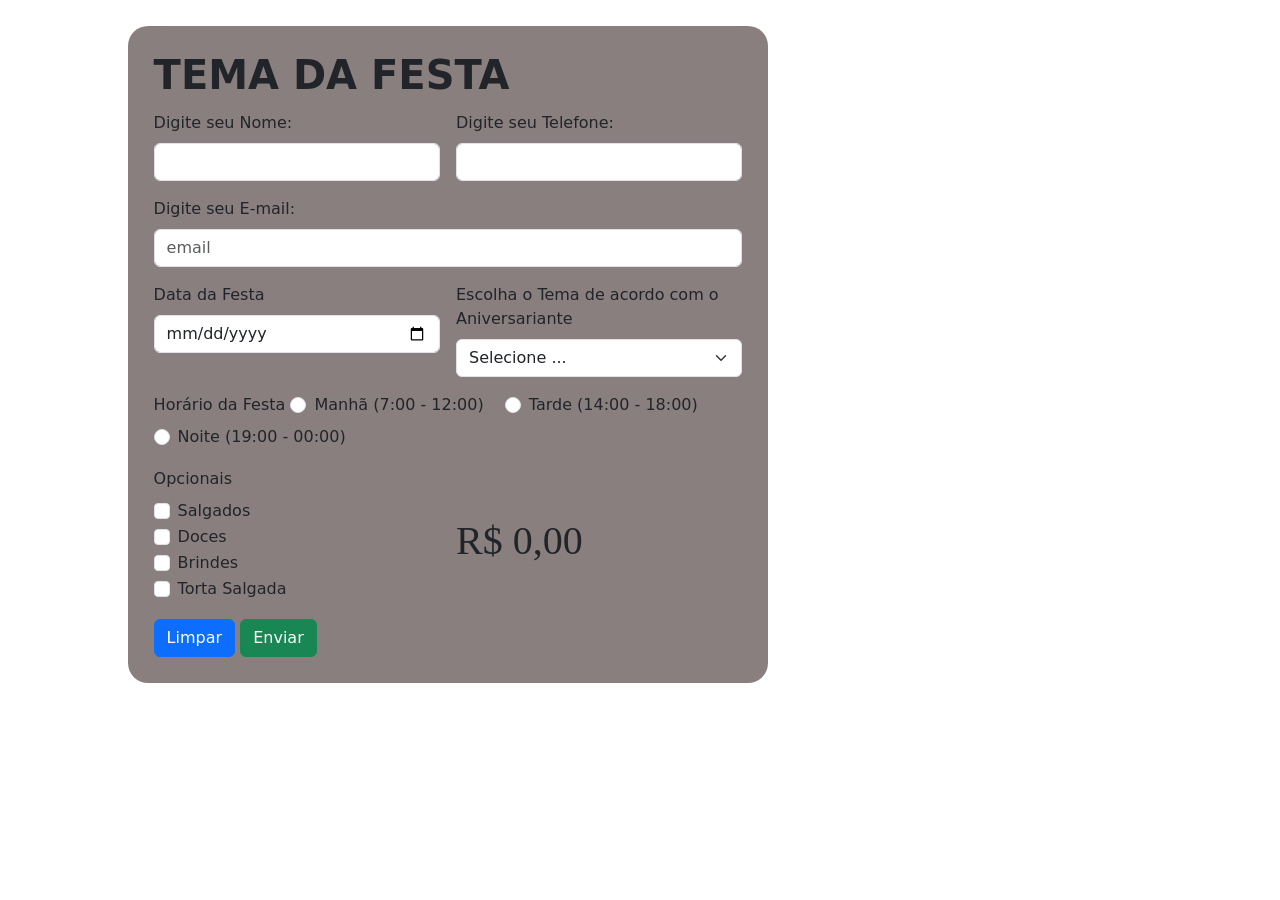
<file: prova livia form/index.html>
<!doctype html>
<html lang="pt-br">
  <head>
    <!-- Required meta tags -->
    <meta charset="utf-8">
    <meta name="viewport" content="width=device-width, initial-scale=1">

    <!-- Bootstrap CSS -->
    <link href="https://cdn.jsdelivr.net/npm/bootstrap@5.1.3/dist/css/bootstrap.min.css" rel="stylesheet" integrity="sha384-1BmE4kWBq78iYhFldvKuhfTAU6auU8tT94WrHftjDbrCEXSU1oBoqyl2QvZ6jIW3" crossorigin="anonymous">
    <link rel="stylesheet" href="css/style.css">
    <title>Formulario Tema de Festa</title>
  </head>
  <body>
    <div id="imagem">        
        <img id="foto">
   </div>
    <section class="container" id="conteudo">
        <h1> <output id="titulo"> Tema da Festa </output> </h1>
        <form class="row g-3" name="form">
            <div class="col-md-6">
              <label for="nome" class="form-label">Digite seu Nome:</label>
              <input type="text" class="form-control" id="nome">
            </div>
            <div class="col-md-6">
              <label for="telefone" class="form-label">Digite seu Telefone:</label>
              <input type="tel" class="form-control" id="telefone">
            </div>
            <div class="col-12">
              <label for="email" class="form-label">Digite seu E-mail:</label>
              <input type="email" class="form-control" id="email" placeholder="email">
            </div>
            <div class="col-md-6">
              <label for="dataFesta" class="form-label">Data da Festa</label>
              <input type="date" class="form-control" id="dataFesta">
            </div>
            <div class="col-md-6">
              <label for="tema" class="form-label">Escolha o Tema de acordo com o Aniversariante</label>
              <select id="tema" class="form-select" onchange="trocaTema()">
                <option selected>Selecione ... </option>
                <option value="infantil">Tema Infantil (0 - 12 Anos de Idade)</option>
                <option value="jovem">Tema Juvenil (12 - 20 Anos de Idade)</option>
                <option value="adulto">Tema Adulto (20 - 45 Anos de Idade)</option>
                <option value="terceira">Tema Terceira Idade (45 - 120 Anos de Idade)</option>
              </select>
            </div>

            <div class="col-md-12">
                <label for="horario" class="form-label">Horário da Festa</label>
                <div class="form-check form-check-inline">
                    <input class="form-check-input" type="radio" name="horario" id="manhã" value="manhã" onchange="calc()">
                    <label class="form-check-label" for="manhã">Manhã (7:00 - 12:00)</label>
                </div>
                <div class="form-check form-check-inline">
                    <input class="form-check-input" type="radio" name="horario" id="tarde" value="tarde" onchange="calc()">
                    <label class="form-check-label" for="tarde">Tarde (14:00 - 18:00)</label>
                </div>
                <div class="form-check form-check-inline">
                    <input class="form-check-input" type="radio" name="horario" id="noite" value="noite" onchange="calc()">
                    <label class="form-check-label" for="noite">Noite (19:00 - 00:00)</label>
                </div>
            </div>            

            <div class="col-6">
              <label for="opcionais" class="form-label">Opcionais</label>
              <div class="form-check">
                <input class="form-check-input" type="checkbox" id="salgados" onchange="opcionais(350,this.checked)">
                <label class="form-check-label" for="gridCheck">
                 Salgados
                </label>
              </div>
              <div class="form-check">
                <input class="form-check-input" type="checkbox" id="doces" onchange="opcionais(250,this.checked)">
                <label class="form-check-label" for="gridCheck">
                  Doces
                </label>
              </div>
              <div class="form-check">
                <input class="form-check-input" type="checkbox" id="brindes" onchange="opcionais(300,this.checked)">
                <label class="form-check-label" for="gridCheck">
                  Brindes
                </label>
              </div>
              <div class="form-check">
                <input class="form-check-input" type="checkbox" id="torta" onchange="opcionais(150,this.checked)">
                <label class="form-check-label" for="gridCheck">
                  Torta Salgada
                </label>
              </div>
            </div>
            <div class="col-6" id="saida">
               R$ <output id="total"> 0 </output>,00
            </div>
            <div class="col-12">
              <button type="reset" class="btn btn-primary" onclick="trocaTema()">Limpar</button>
              <button type="button" class="btn btn-success" onclick="alerta()">Enviar</button>
            </div>
          </form>
    </section>

  

    <script src="js/script.js"></script>
    <!-- Optional JavaScript; choose one of the two! -->

    <!-- Option 1: Bootstrap Bundle with Popper -->
    <script src="https://cdn.jsdelivr.net/npm/bootstrap@5.1.3/dist/js/bootstrap.bundle.min.js" integrity="sha384-ka7Sk0Gln4gmtz2MlQnikT1wXgYsOg+OMhuP+IlRH9sENBO0LRn5q+8nbTov4+1p" crossorigin="anonymous"></script>

     <!-- Optional JavaScript -->
    <!-- jQuery first, then Popper.js, then Bootstrap JS -->
    <script src="https://code.jquery.com/jquery-3.3.1.slim.min.js" integrity="sha384-q8i/X+965DzO0rT7abK41JStQIAqVgRVzpbzo5smXKp4YfRvH+8abtTE1Pi6jizo" crossorigin="anonymous"></script>
    



    <!-- Option 2: Separate Popper and Bootstrap JS -->
    <!--
    <script src="https://cdn.jsdelivr.net/npm/@popperjs/core@2.10.2/dist/umd/popper.min.js" integrity="sha384-7+zCNj/IqJ95wo16oMtfsKbZ9ccEh31eOz1HGyDuCQ6wgnyJNSYdrPa03rtR1zdB" crossorigin="anonymous"></script>
    <script src="https://cdn.jsdelivr.net/npm/bootstrap@5.1.3/dist/js/bootstrap.min.js" integrity="sha384-QJHtvGhmr9XOIpI6YVutG+2QOK9T+ZnN4kzFN1RtK3zEFEIsxhlmWl5/YESvpZ13" crossorigin="anonymous"></script>
    -->


    <div class="modal" tabindex="-1" id="alerta">
        <div class="modal-dialog">
          <div class="modal-content">
            <div class="modal-header">
              <h5 class="modal-title">Orçamento</h5>
              <button type="button" class="btn-close" data-bs-dismiss="modal" aria-label="Close"></button>
            </div>
            <div class="modal-body">
                <p class="text-center"> <output id="mensagem"> ... </output> </p>
            </div>
            <div class="modal-footer">    
                    <button type="button" class="btn btn-primary" data-bs-dismiss="modal">Close</button>
            </div>
          </div>
        </div>
    </div>


  </body>
</html>
</file>
<file: prova livia form/css/style.css>
body{
    background-color: white;
    background-size:cover;
}
#conteudo{
    width: 50%;   
    margin-left: 10%;
    margin-top: 2%;
    background-color: rgba(31, 10, 10, 0.521);
    padding: 2%;
    border-radius: 20px;
}
h1{
    margin-bottom: 2%;
}

#titulo{
    text-transform: uppercase;
    font-weight: bold;
}

#saida{
    margin-top: 10%;
    font-family: "arial black";
    font-size: 2.5em;
}

#imagem img{
    position: fixed;
    right: -100px;
    height: 100%;
    bottom: 0px;
  }
</file>
